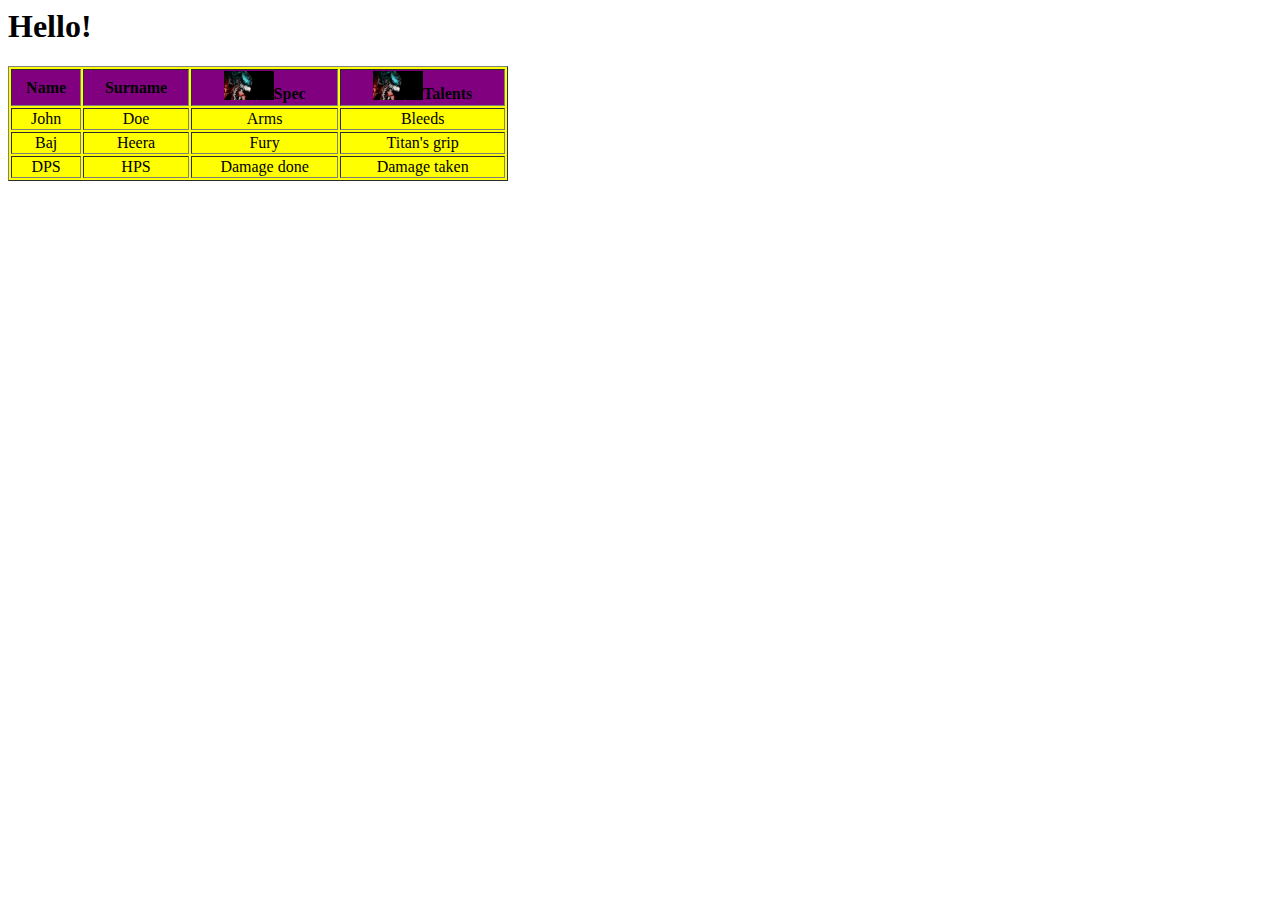
<file: about.html>
<!<!DOCTYPE html>
<html >
  <head>
    <meta charset="utf-8">
    <title>About html</title>
    <link rel="stylesheet" href="css/main.css">
  </head>
  <body>
    <h1>Hello!</h1>

    <table border="1" width="500px" class="table_body">
      <thead>
        <th>Name</th>
        <th>Surname</th>
        <th><img src="images/venom.jpg" width="50px">Spec</th>
        <th><img src="images/venom.jpg" width="50px">Talents</th>
      </thead>
      <tbody align="center" >
      <tr>
        <td>John</td>
        <td>Doe</td>
        <td>Arms</td>
        <td>Bleeds</td>
      </tr>
      <tr>
        <td>Baj</td>
        <td>Heera</td>
        <td>Fury</td>
        <td>Titan's grip</td>
      </tr>
      </tbody>
      <tfoot align="center">
        <tr>
          <td>DPS</td>
          <td>HPS</td>
          <td>Damage done</td>
          <td>Damage taken</td>
        </tr>

      </tfoot>
    </table>
  </body>
</html>
</file>
<file: css/main.css>
.table_body{
  background-color: yellow;
}
thead{
  background-color: purple;
}
th:hover{
color: red;
cursor: pointer;
background-image: url('https://upload.wikimedia.org/wikipedia/commons/thumb/2/2c/Rotating_earth_%28large%29.gif/274px-Rotating_earth_%28large%29.gif');
}
</file>
